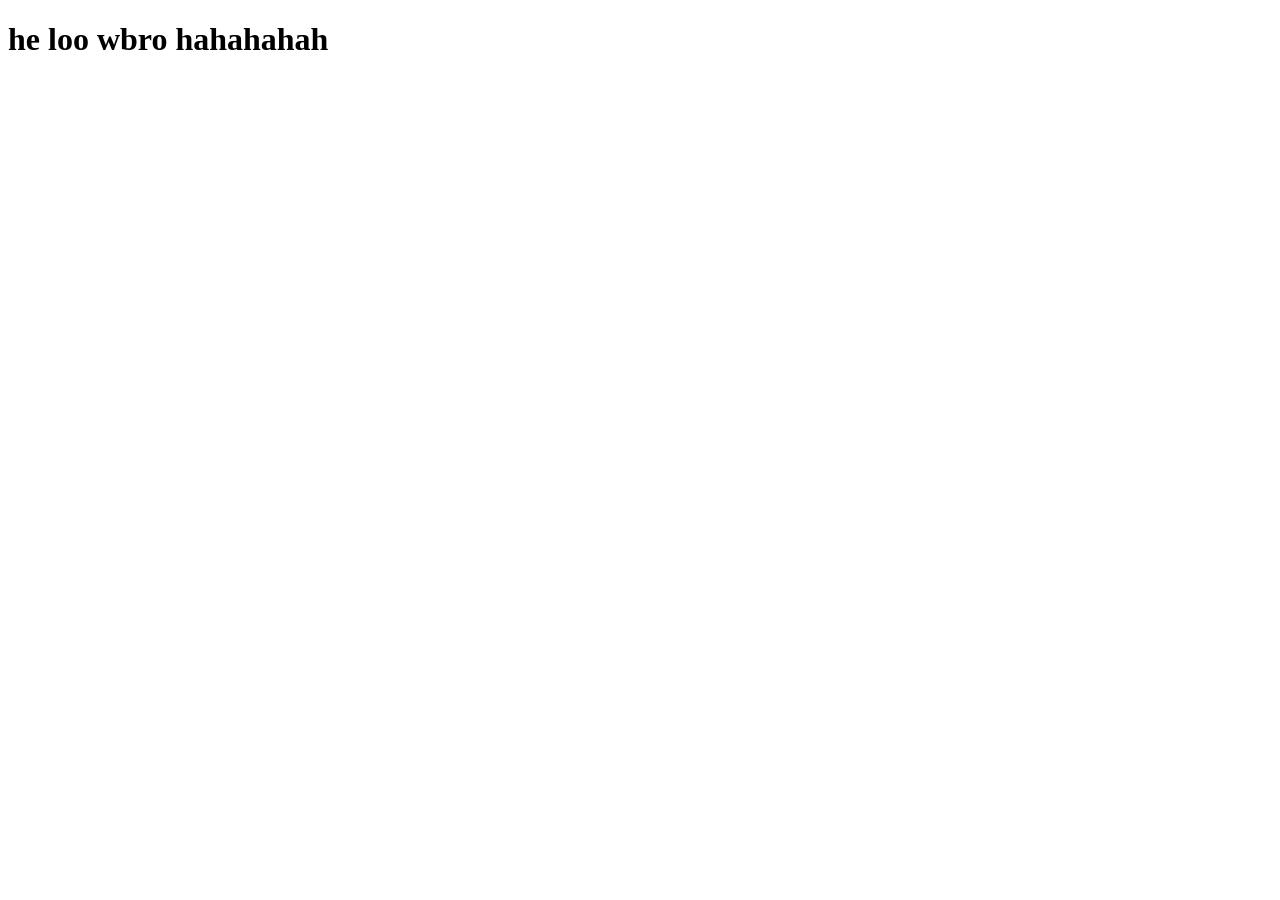
<file: Menu.html>
<!DOCTYPE html>
<html lang="en">
<head>
    <meta charset="UTF-8">
    <meta name="viewport" content="width=device-width, initial-scale=1.0">
    <title>Document</title>
</head>
<body>
    <h1>he loo wbro hahahahah</h1>
    
</body>
</html>
</file>
